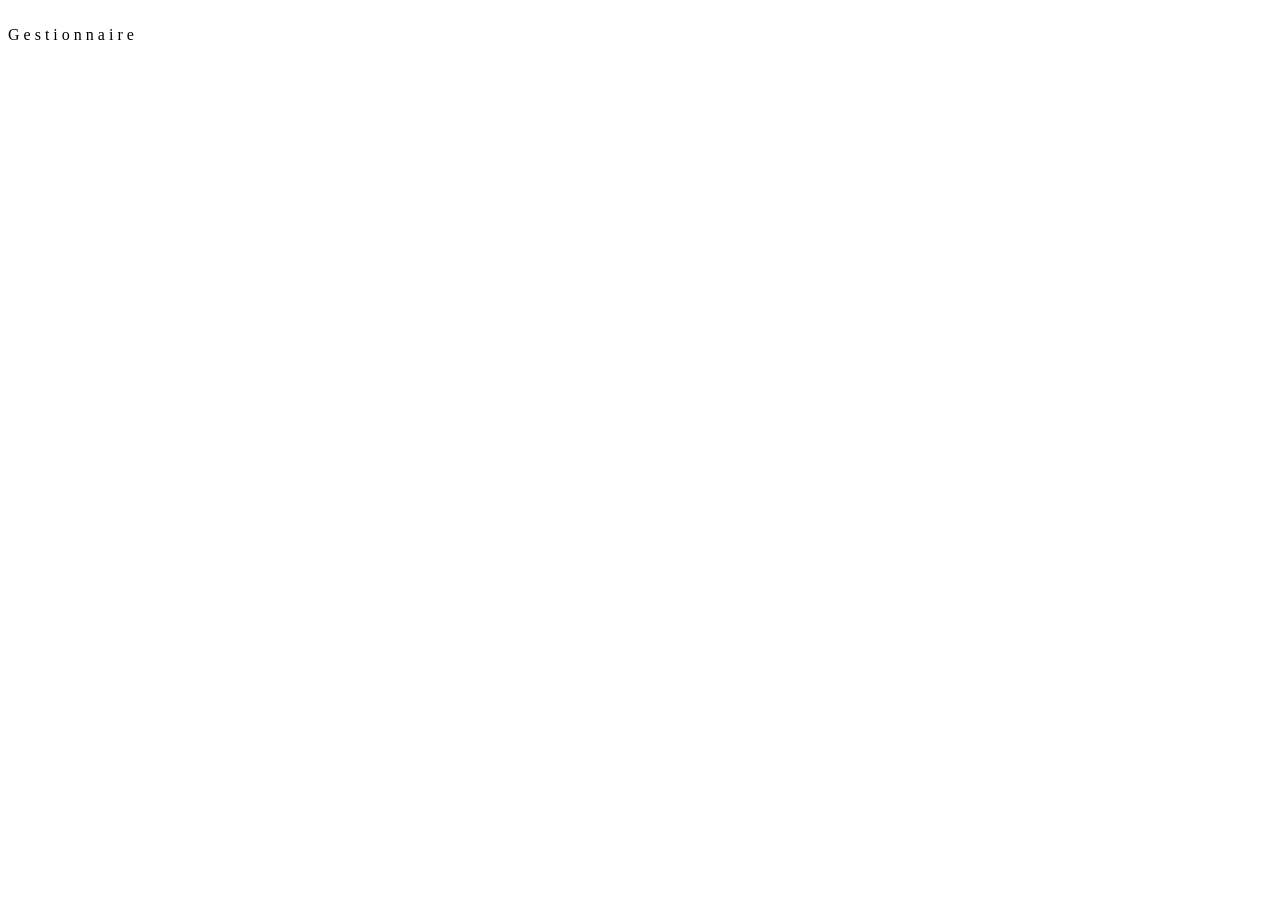
<file: src/app/accueil/accueil.component.html>
<br>
<body>
   <div class="animation">
     <span style="--i:1">G</span>
     <span style="--i:2">e</span>
     <span style="--i:3">s</span>
     <span style="--i:4">t</span>
     <span style="--i:5">i</span>
     <span style="--i:6">o</span>
     <span style="--i:7">n</span>
     <span style="--i:8">n</span>
     <span style="--i:9">a</span>
     <span style="--i:10">i</span>
     <span style="--i:11">r</span>
     <span style="--i:12">e</span>
    </div>
  </body>

<div class="illustration">
  

<div class="illustration-background"></div>
</file>
